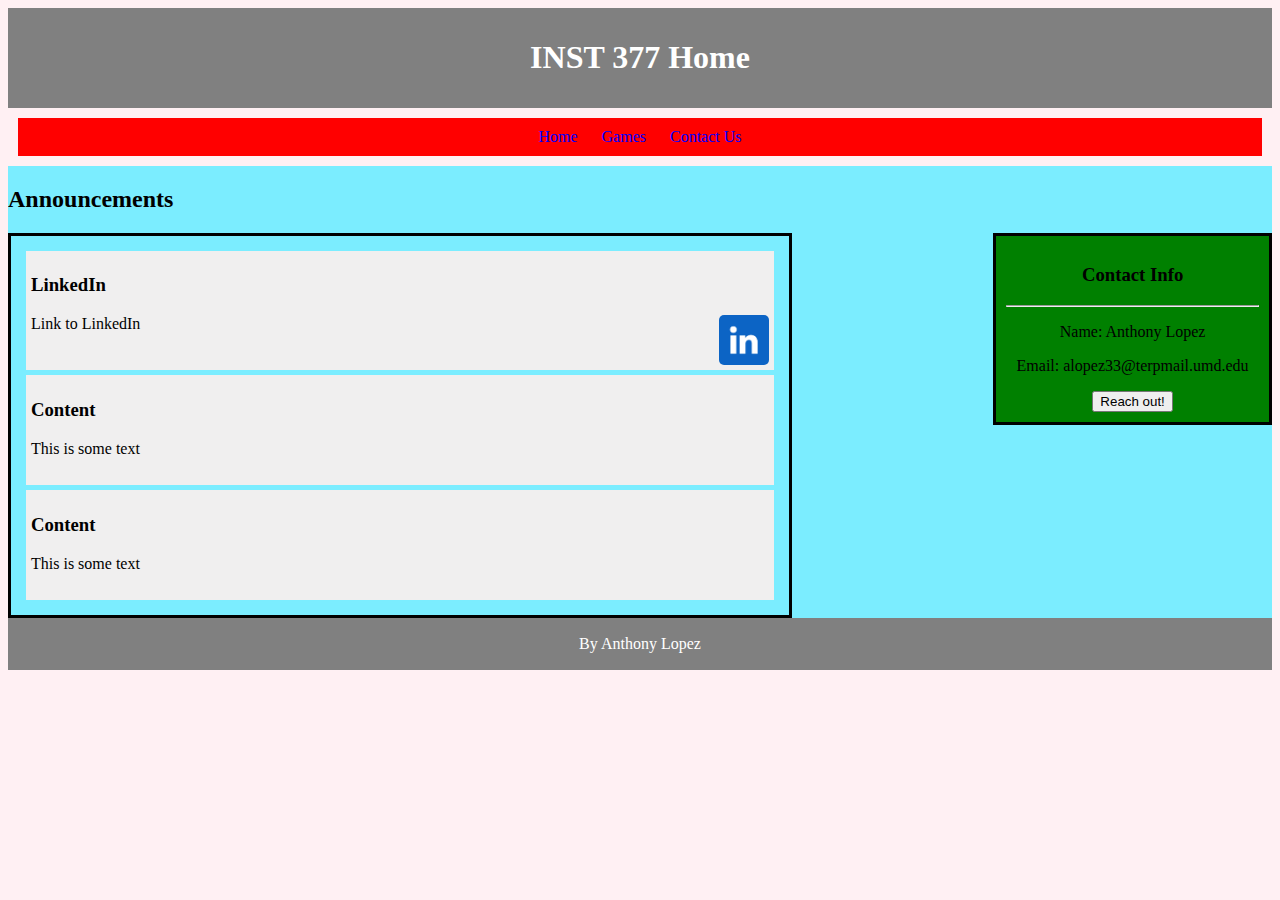
<file: index.html>
<!DOCTYPE html>
<html lang="en">
<head>
    <meta charset="UTF-8">
    <meta name="viewport" content="width=device-width, initial-scale=1.0">
    <link rel="stylesheet" href="styles.css">
    <title>Assignment 1 Home</title>
</head>
<body>
    <header>
        <h1>INST 377 Home</h1>
    </header>
    <nav>
        <a href="./index.html">Home</a>
        <a href="./games.html">Games</a>
        <a href="./contact.html">Contact Us</a>
    </nav>
    <main class="home">
        <h2>Announcements</h2>
        <section class="main-content">
            <article>
                <h3>LinkedIn</h3>
                <img id="linkedin" src="[data-uri]">
                <p>Link to LinkedIn</p>
            </article>
            <article>
                <h3>Content</h3>
                <p>This is some text</p>
            </article>
            <article>
                <h3>Content</h3>
                <p>This is some text</p>
            </article>
        </section>
        <aside>
            <form action="./contact.html">
                <h3>Contact Info</h3>
                <hr>
                <p>Name: Anthony Lopez</p>
                <p>Email: alopez33@terpmail.umd.edu</p>
                <button>Reach out!</button>
            </form>
        </aside>
    </main>
    <footer>
        <p>By Anthony Lopez</p>
    </footer>
</body>
</html>
</file>
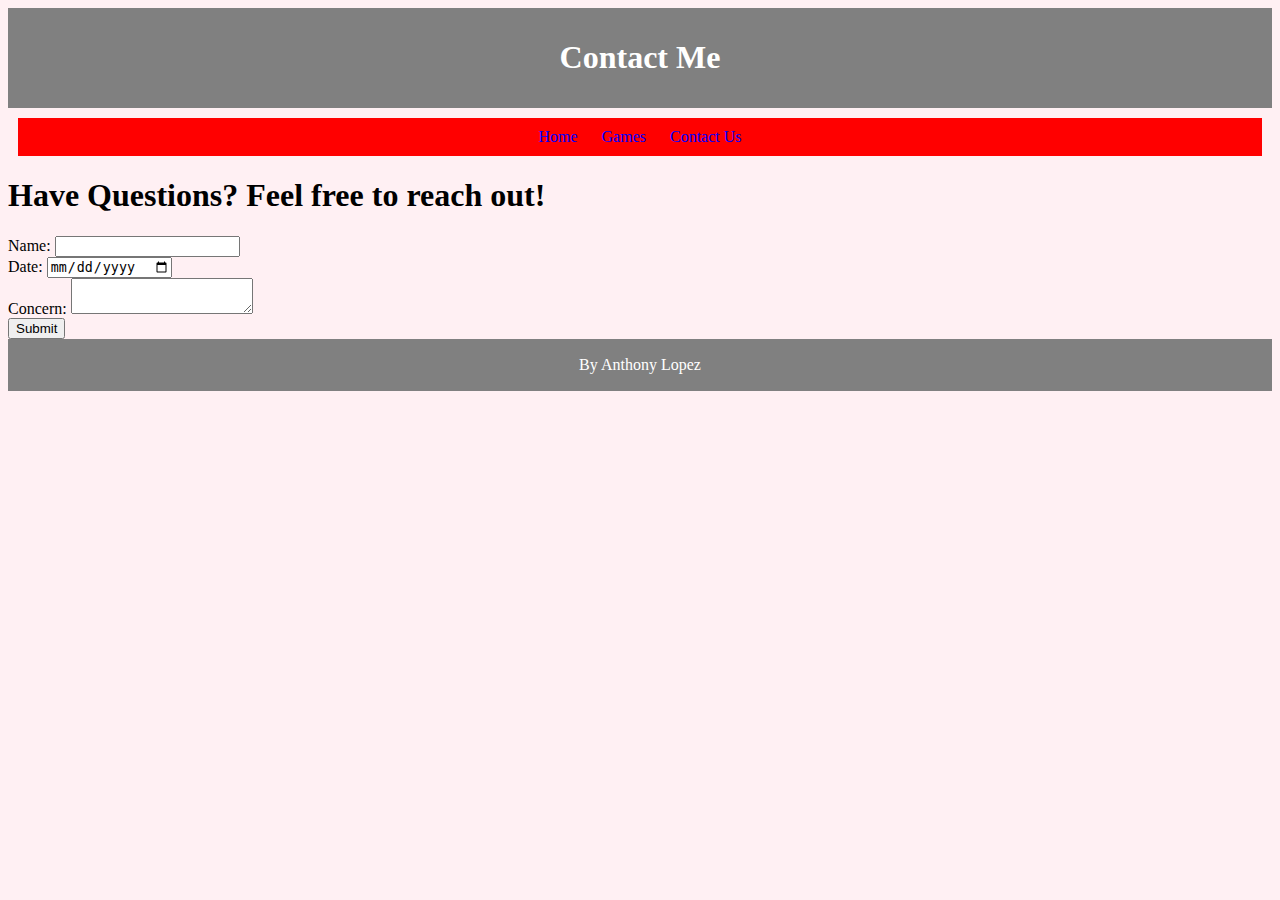
<file: contact.html>
<!DOCTYPE html>
<html lang="en">
<head>
    <meta charset="UTF-8">
    <meta name="viewport" content="width=device-width, initial-scale=1.0">
    <link rel="stylesheet" href="styles.css">
    <title>Contact</title>
</head>
<body>
    <header class="contact-header">
        <h1>Contact Me</h1>
    </header>
    <nav>
        <a href="./index.html">Home</a>
        <a href="./games.html">Games</a>
        <a href="./contact.html">Contact Us</a>
    </nav>
    <main>
        <h1>Have Questions? Feel free to reach out!</h1>
        <form action="./success.html" onsubmit="return checkTextBox()">
            <label for="name">Name: </label>
            <input type="text" name="name" required>
            <br>
            <label for="date">Date: </label>
            <input type="date" name="date" required>
            <br>
            <label for="concern">Concern: </label>
            <textarea name="concern" id="concern" required></textarea>
            <br>
            <input type="submit">
        </form>
        <footer>
            <p>By Anthony Lopez</p>
        </footer>
    </main>
    <script src="main.js"></script>
</body>
</html>
</file>
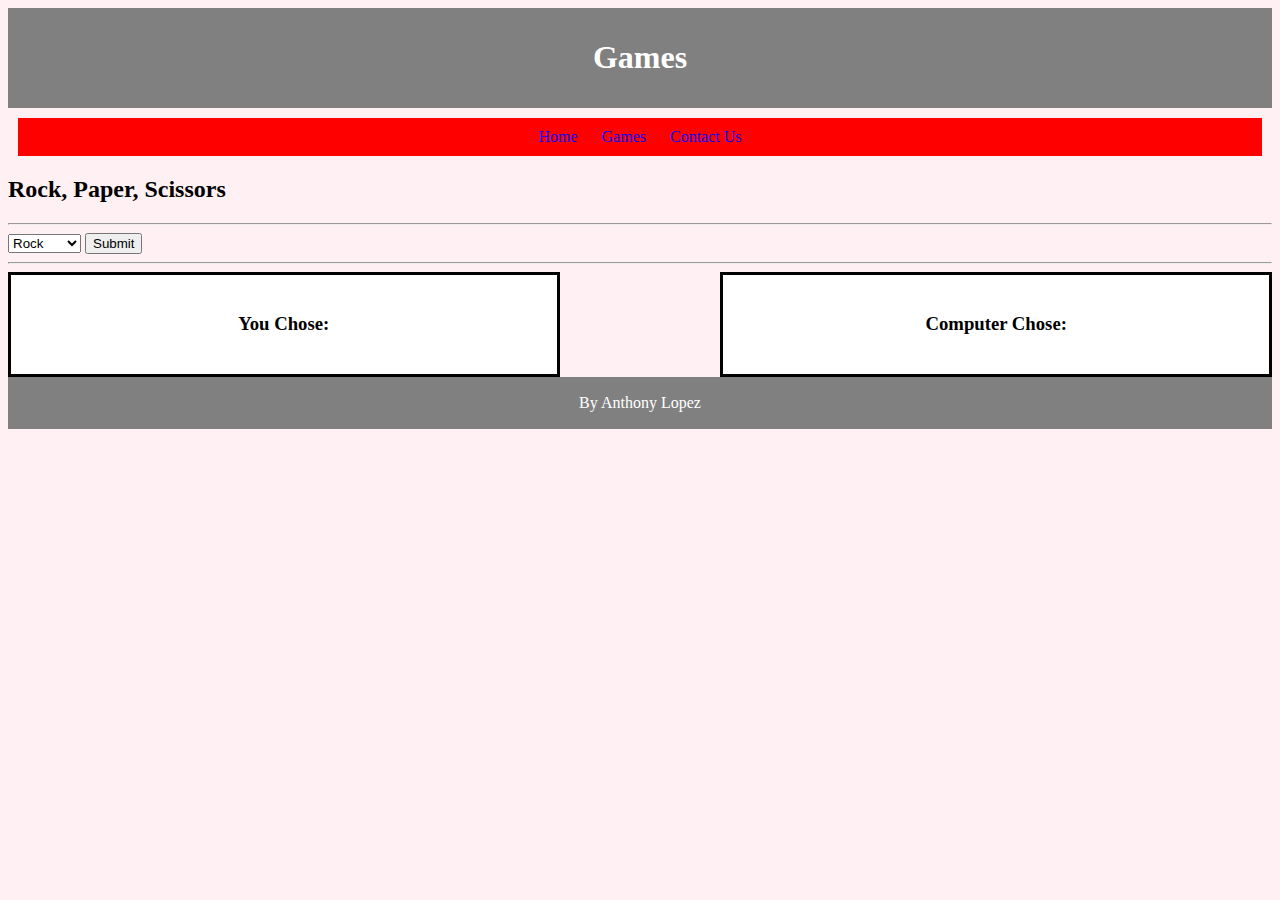
<file: games.html>
<!DOCTYPE html>
<html lang="en">
<head>
    <meta charset="UTF-8">
    <meta name="viewport" content="width=device-width, initial-scale=1.0">
    <link rel="stylesheet" href="styles.css">
    <title>Games</title>
</head>
<body>
    <header class="game-header">
        <h1>Games</h1>
    </header>
    <nav>
        <a href="./index.html">Home</a>
        <a href="./games.html">Games</a>
        <a href="./contact.html">Contact Us</a>
    </nav>
    <main class="games">
        <h2>Rock, Paper, Scissors</h2>
        <hr>
        <form onsubmit="return rps();">
            <select name="choice" id="choice">
                <option value="Rock">Rock</option>
                <option value="Paper">Paper</option>
                <option value="Scissors">Scissors</option>
            </select>
            <input type="submit">
        </form>
        <hr>
        <div id="rpsBlock">
            <div class="results">
                <h3>You Chose: </h3>
                <h3 id="user"></h3>
            </div>
            <div class="results">
                <h3>Computer Chose: </h3>
                <h3 id="computer"></h3>
            </div>
        </div>
    </main>
    <footer>
        <p>By Anthony Lopez</p>
    </footer>
    <script src="main.js"></script>
</body>
</html>
</file>
<file: styles.css>
body{
    background-color: rgb(255, 240, 243);
}
header{
    background-color: gray;
    color: white;
    text-align: center;
    padding: 10px
}
.contact-header{
    font-family:fantasy;
}
.game-header{
    font-family: cursive;
}
footer{
    background-color: gray;
    color: white;
    text-align: center;
    padding: 1px;
}
nav{
    background-color: red;
    padding: 10px;
    text-align: center;
    margin:10px;
}
a{
    text-decoration: none;
    padding:10px;
    color:blue;
}
a:hover{
    color:aqua;
}
.home{
    background-color: rgb(123, 237, 255);
    overflow: auto;
}
.main-content{
    width: 60%;
    padding: 10px;
    float: left;
    border: solid;
}
aside{
    width: 20%;
    padding:10px;
    float: right;
    background-color: green;
    text-align: center;
    border: solid;
}
button:hover{
    background-color: red;
}
article{
    background-color: rgb(240, 239, 239);
    margin: 5px;
    min-height: 100px;
    padding:5px;
    overflow: auto;
}
#linkedin{
    width:50px;
    border-radius: 10%;
    float:right;
}
#rpsBlock{
    display: flex;
    justify-content: space-between;
}
.results{
    padding:20px;
    width:40%;
    background-color: white;
    border: solid;
    text-align: center;
    display: inline-block;
}

#success{
    background-color: rgb(215, 252, 215);
}
</file>
